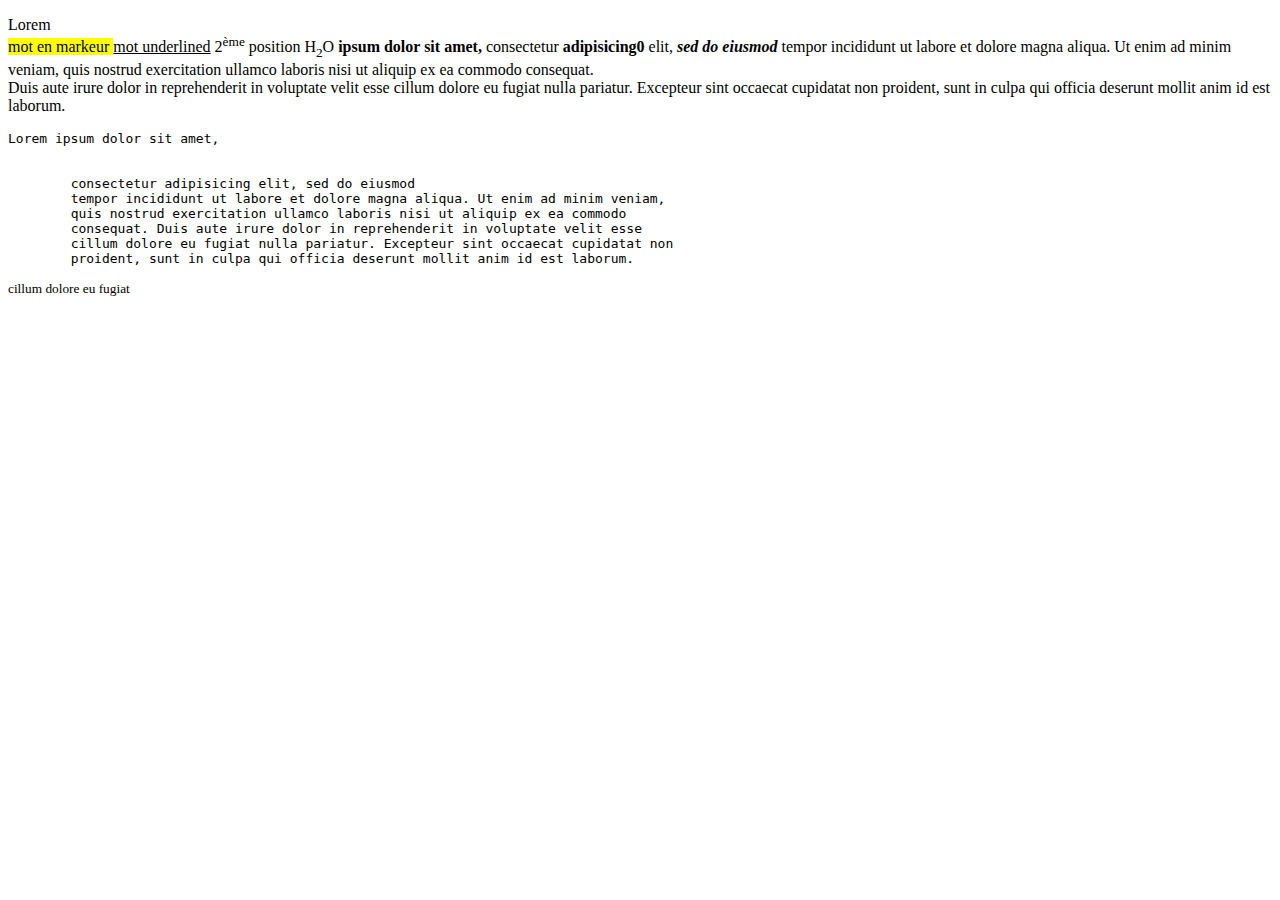
<file: index.html>
<!DOCTYPE html>
<html>
<head>
	<title>Welcome to my Web site</title>
	<meta charset="utf-8">
</head>
<body>


	<p>Lorem<br>
		<mark>mot  en markeur </mark>
		<u>mot underlined</u>
		2<sup>ème</sup> position 
		H<sub>2</sub>O
				<b>ipsum dolor sit amet,</b>
	  consectetur <strong>adipisicing0</strong> elit,
	  <b><i>sed do eiusmod </i></b> 
	tempor incididunt ut labore et dolore magna aliqua. Ut enim ad minim veniam,
	quis nostrud exercitation ullamco laboris nisi ut aliquip ex ea commodo
	consequat.<br> Duis aute irure dolor in reprehenderit in voluptate velit esse
	cillum dolore eu fugiat nulla pariatur. Excepteur sint occaecat cupidatat non
	proident, sunt in culpa qui officia deserunt mollit anim id est laborum.</p>


	<pre>Lorem ipsum dolor sit amet, 

	
	consectetur adipisicing elit, sed do eiusmod
	tempor incididunt ut labore et dolore magna aliqua. Ut enim ad minim veniam,
	quis nostrud exercitation ullamco laboris nisi ut aliquip ex ea commodo
	consequat. Duis aute irure dolor in reprehenderit in voluptate velit esse
	cillum dolore eu fugiat nulla pariatur. Excepteur sint occaecat cupidatat non
	proident, sunt in culpa qui officia deserunt mollit anim id est laborum.</pre>

	<small>cillum dolore eu fugiat</small>

</body>
</html>
</file>
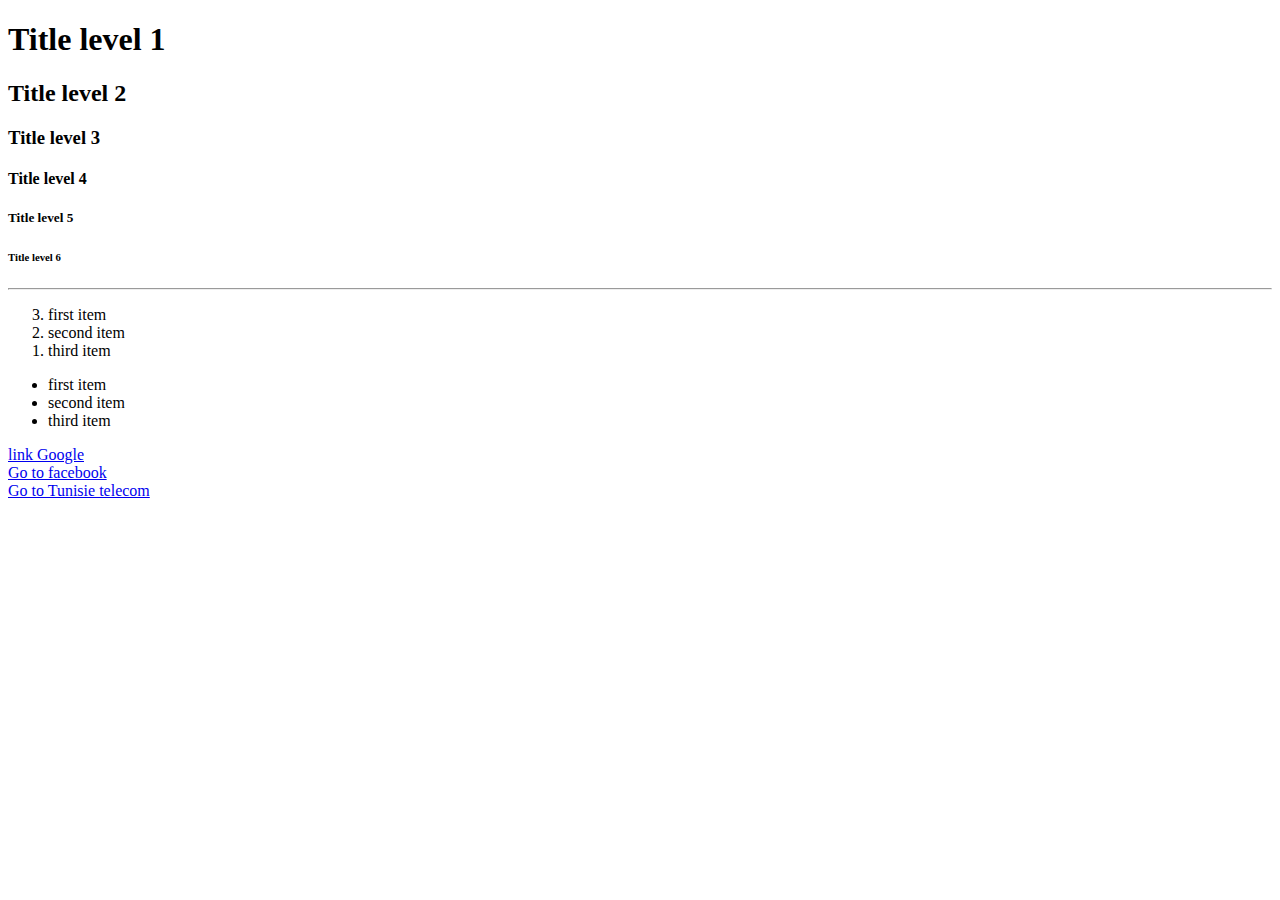
<file: seance2.html>
<!DOCTYPE html>
<html>
<head>
	<title>Welcome to my Web site</title>
</head>
<body>
	<h1>Title level 1</h1>
	<h2>Title level 2</h2>
	<h3>Title level 3</h3>
	<h4>Title level 4</h4>
	<h5>Title level 5</h5>
	<h6>Title level 6</h6>
	<hr>
	<!-- begin section ordred list here -->
			<ol type="1" reversed="true">
				<li>first item</li>
				<li>second item</li>
				<li>third item</li>
			</ol>
	<!-- end section ordred list here -->
	<!-- begin section unordred list here -->
			<ul type="disc/circle/square">
				<li>first item</li>
				<li>second item</li>
				<li>third item</li>
			</ul>
	<!-- end section unordred list here -->

	<!-- les liens en HTML -->
	<a href="https://google.com">link Google</a>
	<br>
	<a href="https://facebook.com">Go to  facebook</a>
	<br>
	<a href="https://www.tunisietelecom.tn/Fr" target="_blank">
	Go to Tunisie telecom</a>


</body>
</html>
</file>
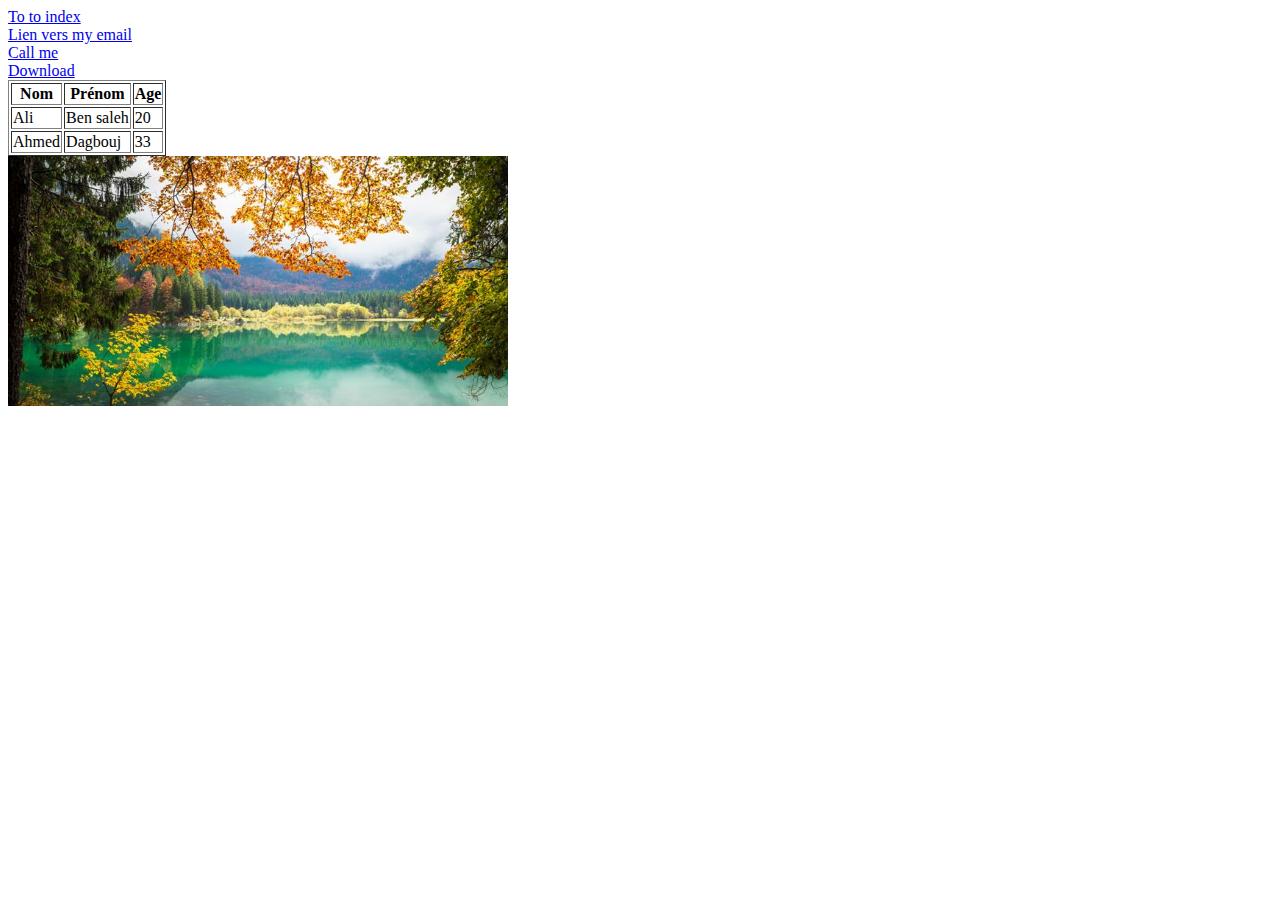
<file: seance3.html>
<!DOCTYPE html>
<html>
<head>
	<title>Séance 3 en HTML</title>
</head>
<body>

	<a href="index.html">To to index</a>
	<br>
	<a href="mailto:dagboujhatem@gmail.com">Lien vers my email</a>
	<br>
	<a href="tel:+21626243543">Call me</a>
	<br>
	<a href="files/Challenge.pdf">Download</a>

	<!-- Table in HTML -->
	<table border="1">
		<thead>
			<tr>
				<th>Nom</th>
				<th>Prénom</th>
				<th>Age</th>
			</tr>
		</thead>
		
		<tbody>
			<tr>
				<td>Ali</td>
				<td>Ben saleh</td>
				<td>20</td>
			</tr>		
			<tr>
				<td>Ahmed</td>
				<td>Dagbouj</td>
				<td>33</td>
			</tr>
		</tbody>
	</table>

	<!--  les images en HTML -->
	<img src="images/monimage.jpeg" alt="" width="500" height="250">

	<!-- iframe -->
	<iframe width="853" height="480" src="https://www.youtube.com/embed/sgiDZvYZyMQ" frameborder="0" allow="accelerometer; autoplay; clipboard-write; encrypted-media; gyroscope; picture-in-picture" allowfullscreen></iframe>

</body>
</html>
</file>
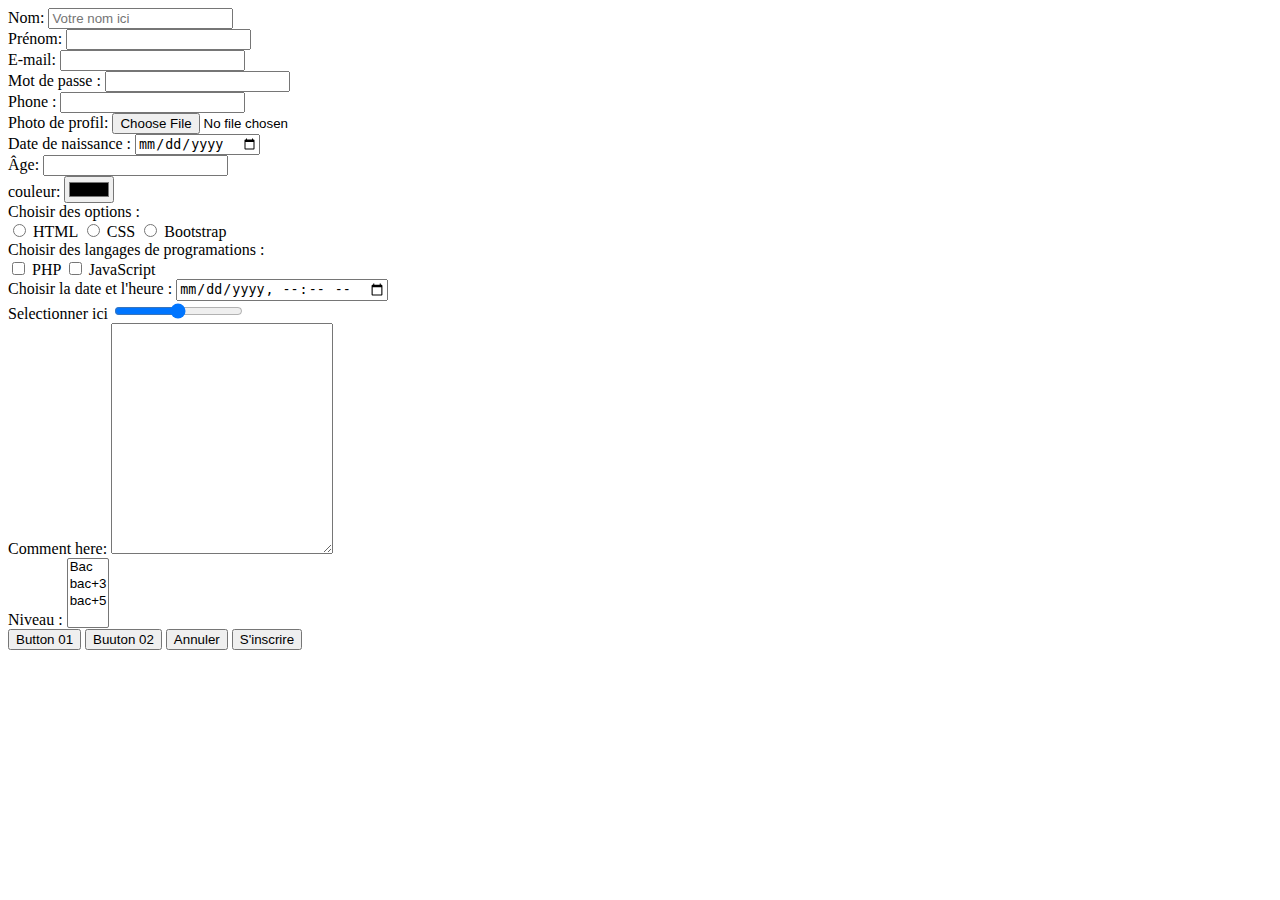
<file: seance4.html>
<!DOCTYPE html>
<html>
<head>
	<title>Les formulaire en HTML</title>
</head>
<body>

	<form name="register" method="post" action="inscrire.php">
		<label for="firstName">Nom:</label>
		<input type="text" name="firstName" placeholder="Votre nom ici" id="firstName">

		<br>
		Prénom: <input type="text" name="lastName">
		<br>
		E-mail: <input type="email" name="email">
		<br>
		Mot de passe : <input type="password" name="password">
		<br>
		Phone : <input type="tel" name="tel">
		<br>
		Photo de profil: <input type="file" name="photo" accept="image/*">
		<br>
		Date de naissance :  <input type="date" name="date">
		<br>
		Âge: <input type="number" name="age">
		<br>
		couleur: <input type="color" name="couleur">
		<br>
		<!-- les buttons radio -->
		Choisir des options : <br>
		<input type="radio" name="options"> HTML
		<input type="radio" name="options"> CSS
		<input type="radio" name="options"> Bootstrap

		<br>
		<!-- les checkbox -->
		Choisir des langages de programations : <br>
		<input type="checkbox" name="PHP"> PHP
		<input type="checkbox" name="JS"> JavaScript

		<br>
		<!-- Date / heure -->
		Choisir la date et l'heure : 
		<input type="datetime-local" name="datetime">

		<br>
		<!-- Range -->
		Selectionner ici 
		<input type="range" name="range">

		<br>
		<!-- LES TEXTAREA  -->
		Comment here: 
		<textarea cols="25" rows="15"></textarea>


		<br>
		<!-- les select -->
		Niveau :
		<select multiple="true">
			<option>Bac</option>
			<option>bac+3</option>
			<option>bac+5</option>
		</select> 

		<br>
		<!-- les 4 types de buttons en HTML -->
		<button>Button 01</button>
		<input type="button" name="button" value="Buuton 02">

		<input type="reset" name="reset" value="Annuler">
		<input type="submit" name="submit" value="S'inscrire">
	</form>

</body>
</html>
</file>
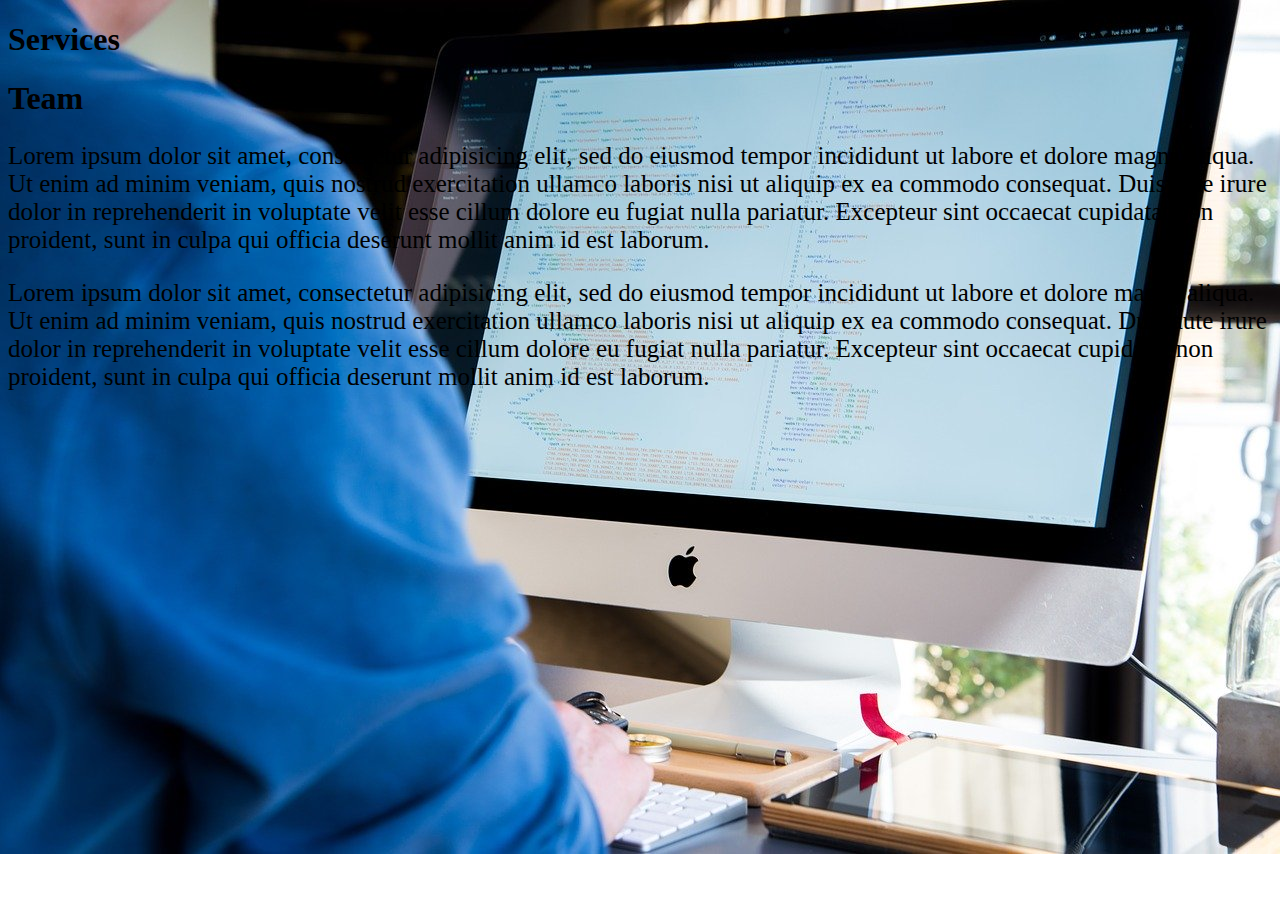
<file: seance5.html>
<!DOCTYPE html>
<html>
<head>
	<title>Welcome CSS3</title>
	<link rel="stylesheet" type="text/css" href="css/styles.css">
</head>
<body>

	<h1>Services</h1>
	<h1 id="team-text">Team</h1>

	<p class="description-text common-text">Lorem ipsum dolor sit amet, consectetur adipisicing elit, sed do eiusmod
	tempor incididunt ut labore et dolore magna aliqua. Ut enim ad minim veniam,
	quis nostrud exercitation ullamco laboris nisi ut aliquip ex ea commodo
	consequat. Duis aute irure dolor in reprehenderit in voluptate velit esse
	cillum dolore eu fugiat nulla pariatur. Excepteur sint occaecat cupidatat non
	proident, sunt in culpa qui officia deserunt mollit anim id est laborum.</p>

	<p class="description-text">
		Lorem ipsum dolor sit amet, consectetur adipisicing elit, sed do eiusmod
		tempor incididunt ut labore et dolore magna aliqua. Ut enim ad minim veniam,
		quis nostrud exercitation ullamco laboris nisi ut aliquip ex ea commodo
		consequat. Duis aute irure dolor in reprehenderit in voluptate velit esse
		cillum dolore eu fugiat nulla pariatur. Excepteur sint occaecat cupidatat non
		proident, sunt in culpa qui officia deserunt mollit anim id est laborum.
	</p>
</body>
</html>
</file>
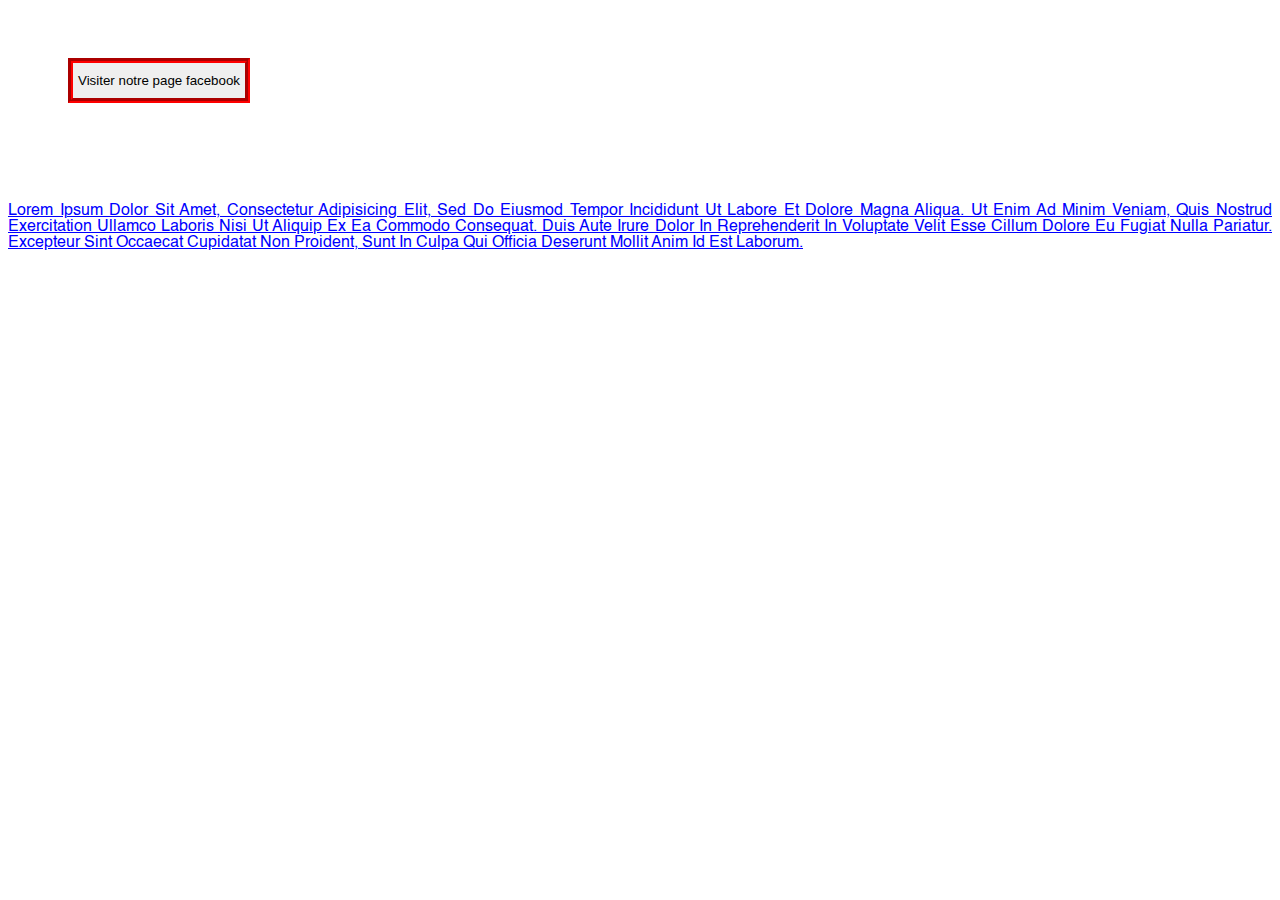
<file: seance6.html>
<!DOCTYPE html>
<html>
<head>
	<title>CSS 3</title>
	<link rel="stylesheet" type="text/css" href="css/styles2.css">
</head>
<body>

	<button class="visiter">Visiter notre page facebook</button>

	<p>Lorem ipsum dolor sit amet, consectetur adipisicing elit, sed do eiusmod
	tempor incididunt ut labore et dolore magna aliqua. Ut enim ad minim veniam,
	quis nostrud exercitation ullamco laboris nisi ut aliquip ex ea commodo
	consequat. Duis aute irure dolor in reprehenderit in voluptate velit esse
	cillum dolore eu fugiat nulla pariatur. Excepteur sint occaecat cupidatat non
	proident, sunt in culpa qui officia deserunt mollit anim id est laborum.</p>

</body>
</html>
</file>
<file: css/styles.css>
body{
	/*background-color: #222f3e;
	opacity: 0.5;
	color: #c8d6e5;*/
	background-image: url('../images/screen.jpg');
	background-repeat: no-repeat;
}

/* class css here */
.description-text {
	font-size: 25px;
}

.common-text{
	/*color: red;*/
}


/* selector based on tag name*/
h1 {
	/*color:blue;*/
}

/* selector based on id  */
#team-text {
	/*color: green;*/
}
</file>
<file: css/styles2.css>
@font-face {
    font-family: 'Helvetica';
    src: url('../fonts/Helvetica.eot');
    src: url('../fonts/Helvetica.eot?#iefix') format('embedded-opentype'),
        url('../fonts/Helvetica.woff2') format('woff2'),
        url('../fonts/Helvetica.woff') format('woff'),
        url('../fonts/Helvetica.ttf') format('truetype'),
        url('../fonts/Helvetica.svg#Helvetica') format('svg');
    font-weight: normal;
    font-style: normal;
    font-display: swap;
}

.visiter {
	border: 5px groove #ff0000;
	/* padding (marges internes) */	
	/*padding-top: 10px;
	padding-left: 8px;
	padding-right: 9px;
	padding-bottom: 20px;*/

	/*padding: 10px 9px 20px 8px;*/
	padding: 10px 5px;

	/*margin-top: 50px;
	margin-left: 60px;
	margin-right: 60px;
	margin-bottom: 50px;
*/

	/*margin: 50px 60px 50px 60px;*/
	margin: 50px 60px;
}

p {
	color: blue;
	margin-top: 50px;
	text-align: justify;
	/*direction: ltr;*/
	vertical-align: middle;
	height: 500px;
	text-decoration: underline;
	text-transform: capitalize;

	/*text-indent: 50px;
	text-shadow: 1px 1px 2px red;*/
	font-family: "Helvetica", Times, serif;
}
</file>
